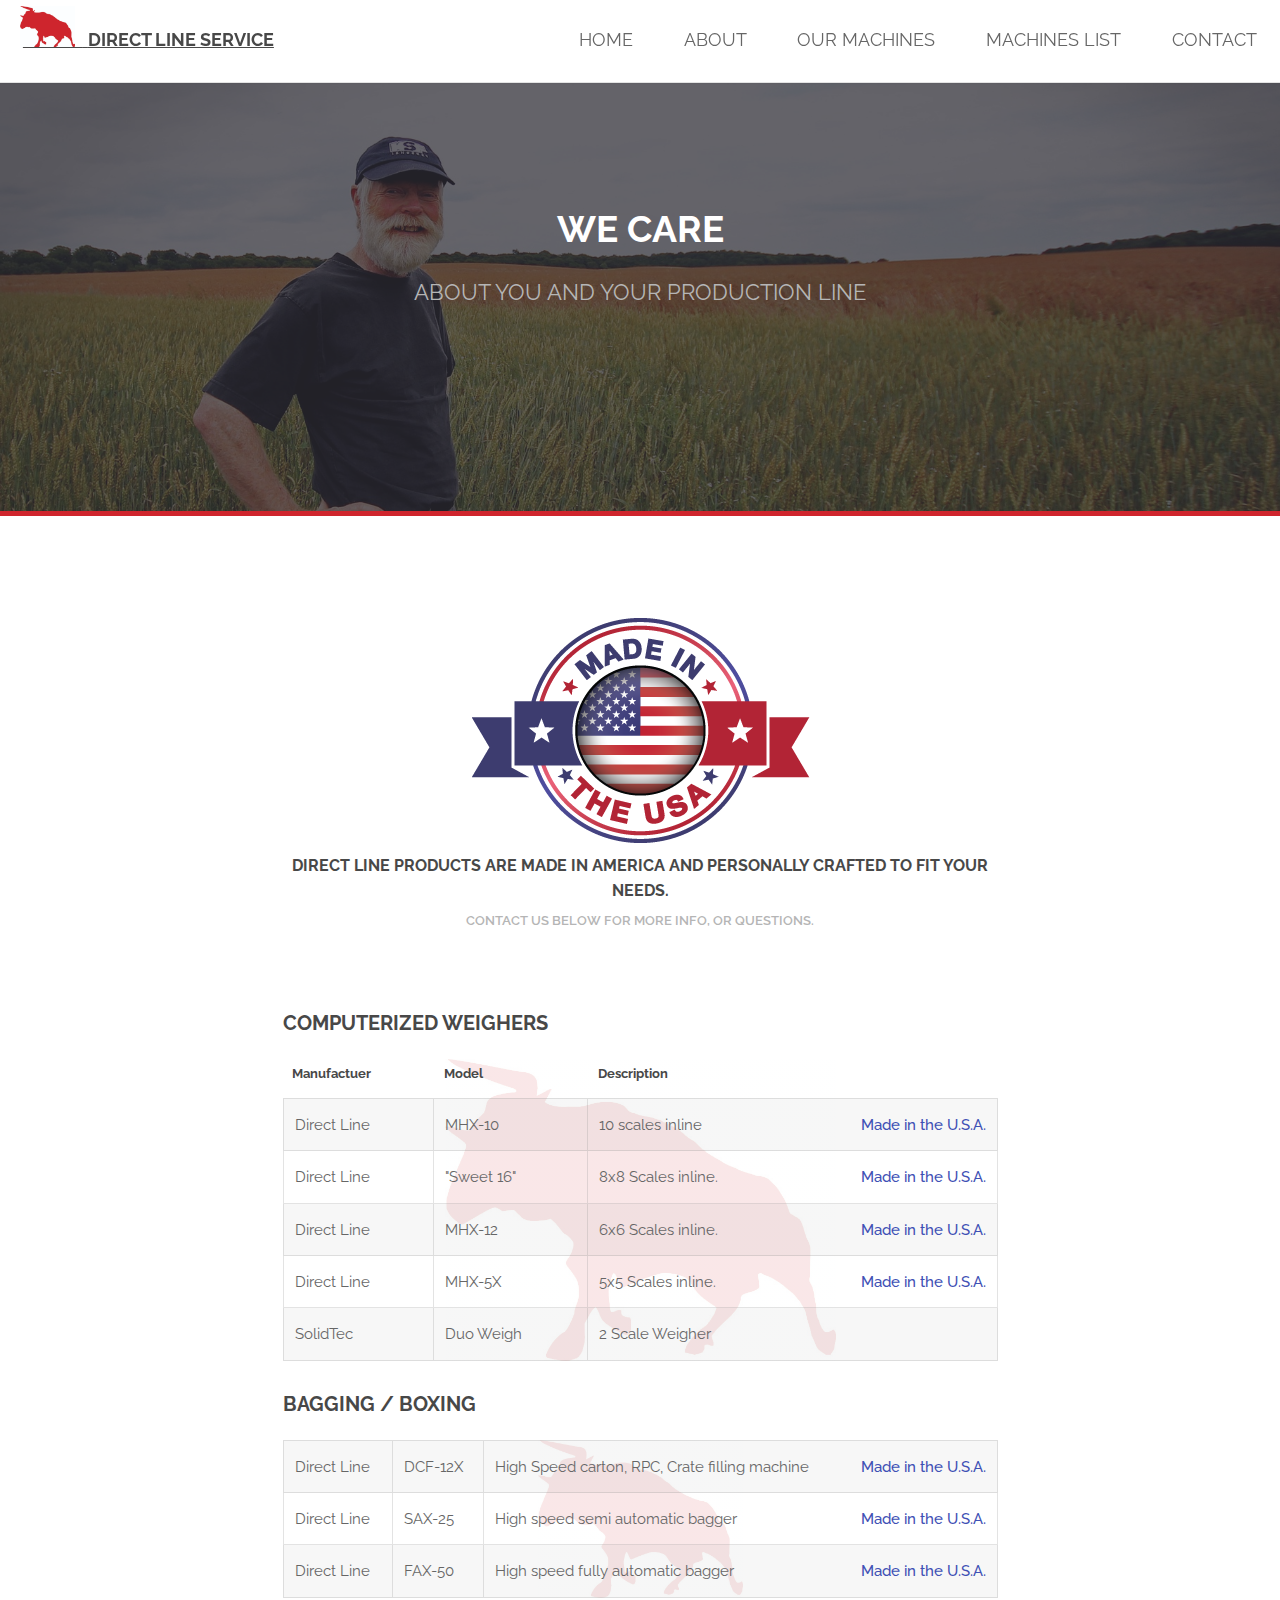
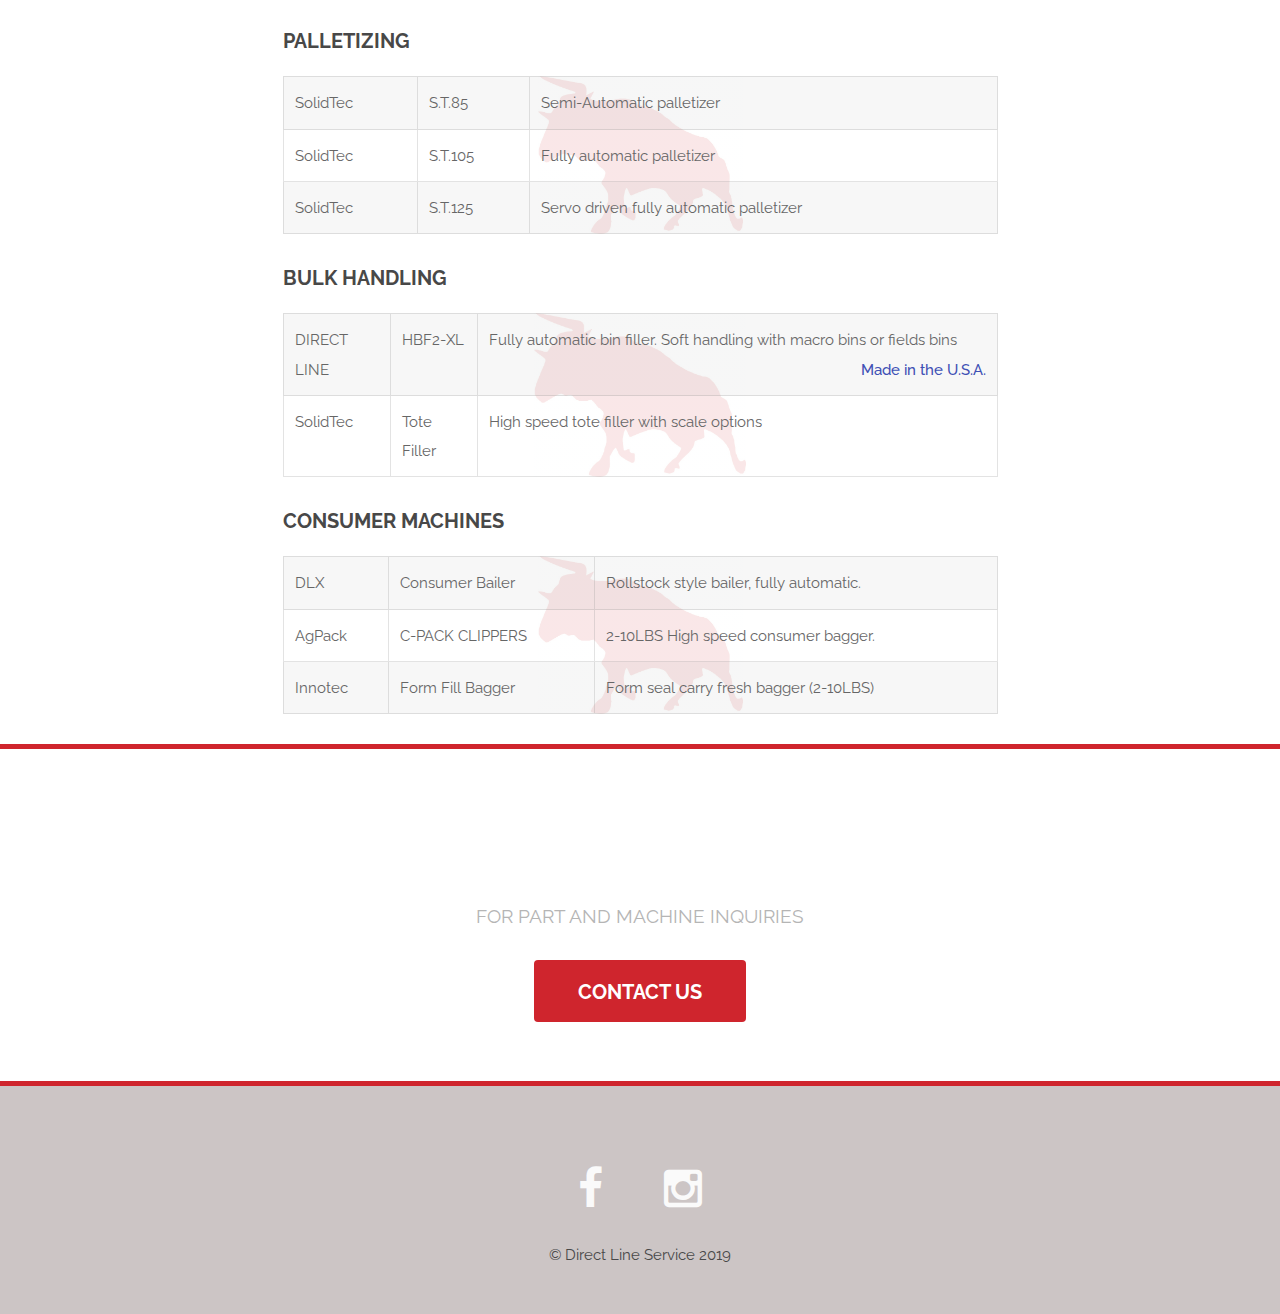
<file: items.html>
<!DOCTYPE html>
<html>
  <head>
    <title>Direct Line Services, packing shed machines for sale</title>
    <meta charset="utf-8" />
    <meta
      name="description"
      content="American Made packing shed machines for sale."
    />
    <meta name="viewport" content="width=device-width, initial-scale=1" />
    <meta
      name="keywords"
      content="produce weigher, consumer weigher, consumer bagger, bagging machine, robotic packing machinery, MHX-10"
    />
    <link rel="stylesheet" href="assets/css/main.css" />
    <link rel="shortcut icon" href="/images/favicon.ico" type="image/x-icon" />
  </head>
  <body class="landing">
    <!-- Header -->
    <header id="header">
      <img src="images/dls.jpg" id="bull" />
      <h1 id="dls">
        <strong><a href="index">Direct Line Service</a></strong>
      </h1>
      <nav id="nav">
        <ul>
          <li><a href="index" class="navli">Home</a></li>
          <li><a href="about" class="navli">About</a></li>
          <li><a href="projects" class="navli">Our Machines</a></li>
          <li><a href="items" class="navli">Machines List</a></li>
          <li><a href="contact" class="navli">Contact</a></li>
        </ul>
      </nav>
    </header>
    <a href="#menu" class="navPanelToggle"><span class="fa fa-bars"></span></a>
    <!-- Banner -->
    <section id="banner" class="items-head">
      <h2>We care</h2>
      <p>About you and your production line</p>
    </section>
    <!-- One -->
    <section id="one" class="border wrapper style1">
      <div class="container 75%">
        <div class="container 75%">
          <header>
            <img
              src="images/made_in.png"
              alt="Made in the U.S.A."
              id="madeIn"
            />
            <h4 class="align-center">
              Direct Line products are made in America and personally crafted to
              fit your needs.
            </h4>
            <p class="align-center heavy">
              Contact us below for more info, or questions.
            </p>
          </header>
        </div>
      </div>
    </section>
    <!-- Two -->
    <div class="container 75%">
      <div class="table-wrapper">
        <table id="table" class="alt">
          <h3>COMPUTERIZED WEIGHERS</h3>
          <thead>
            <tr>
              <th>Manufactuer</th>
              <th>Model</th>
              <th>Description</th>
            </tr>
          </thead>
          <tbody>
            <tr>
              <td>Direct Line</td>
              <td>MHX-10</td>
              <td>
                10 scales inline <span class="am">Made in the U.S.A.</span>
              </td>
            </tr>
            <tr>
              <td>Direct Line</td>
              <td>"Sweet 16"</td>
              <td>
                8x8 Scales inline. <span class="am">Made in the U.S.A.</span>
              </td>
            </tr>
            <tr>
              <td>Direct Line</td>
              <td>MHX-12</td>
              <td>
                6x6 Scales inline. <span class="am">Made in the U.S.A.</span>
              </td>
            </tr>
            <tr>
              <td>Direct Line</td>
              <td>MHX-5X</td>
              <td>
                5x5 Scales inline. <span class="am">Made in the U.S.A.</span>
              </td>
            </tr>
            <tr>
              <td>SolidTec</td>
              <td>Duo Weigh</td>
              <td>2 Scale Weigher</td>
            </tr>
          </tbody>
        </table>
        <h3>BAGGING / BOXING</h3>
        <table id="table" class="alt">
          <tbody>
            <tr>
              <td>Direct Line</td>
              <td>DCF-12X</td>
              <td>
                High Speed carton, RPC, Crate filling machine<span class="am"
                  >Made in the U.S.A.</span
                >
              </td>
            </tr>
            <tr>
              <td>Direct Line</td>
              <td>SAX-25</td>
              <td>
                High speed semi automatic bagger<span class="am"
                  >Made in the U.S.A.</span
                >
              </td>
            </tr>
            <tr>
              <td>Direct Line</td>
              <td>FAX-50</td>
              <td>
                High speed fully automatic bagger<span class="am"
                  >Made in the U.S.A.</span
                >
              </td>
            </tr>
          </tbody>
        </table>
        <h3>PALLETIZING</h3>
        <table id="table" class="alt">
          <tbody>
            <tr>
              <td>SolidTec</td>
              <td>S.T.85</td>
              <td>Semi-Automatic palletizer</td>
            </tr>
            <tr>
              <td>SolidTec</td>
              <td>S.T.105</td>
              <td>Fully automatic palletizer</td>
            </tr>
            <tr>
              <td>SolidTec</td>
              <td>S.T.125</td>
              <td>Servo driven fully automatic palletizer</td>
            </tr>
          </tbody>
          <div class="toteBinFilling"></div>
        </table>
        <h3>Bulk Handling</h3>
        <table id="table" class="alt">
          <tbody>
            <tr>
              <td>DIRECT LINE</td>
              <td>HBF2-XL</td>
              <td>
                Fully automatic bin filler. Soft handling with macro bins or
                fields bins<span class="am">Made in the U.S.A.</span>
              </td>
            </tr>
            <tr>
              <td>SolidTec</td>
              <td>Tote Filler</td>
              <td>High speed tote filler with scale options</td>
            </tr>
          </tbody>
        </table>
        <h3>Consumer Machines</h3>
        <table id="table" class="alt">
          <tbody>
            <tr>
              <td>DLX</td>
              <td>Consumer Bailer</td>
              <td>Rollstock style bailer, fully automatic.</td>
            </tr>
            <tr>
              <td>AgPack</td>
              <td>C-PACK CLIPPERS</td>
              <td>2-10LBS High speed consumer bagger.</td>
            </tr>
            <tr>
              <td>Innotec</td>
              <td>Form Fill Bagger</td>
              <td>Form seal carry fresh bagger (2-10LBS)</td>
            </tr>
          </tbody>
        </table>
      </div>
    </div>
    <!--Contact-->
    <section id="four" class="items-foot wrapper style3 special borderTB">
      <div class="container">
        <header class="major">
          <h2>CONTACT US</h2>
          <p>For part and machine inquiries</p>
        </header>
        <ul class="actions">
          <li><a href="contact" class="button special big">Contact Us</a></li>
        </ul>
      </div>
    </section>
    <!-- Footer -->
    <footer id="footer">
      <div class="container">
        <ul class="icons">
          <li>
            <a
              href="https://www.facebook.com/DirectLineService/"
              class="icon fa-facebook"
            ></a>
          </li>
          <li>
            <a
              href="https://www.instagram.com/DirectLineService/"
              class="icon fa-instagram"
            ></a>
          </li>
        </ul>
        <ul class="copyright">
          <li>&copy; Direct Line Service 2019</li>
        </ul>
      </div>
    </footer>
    <!-- Scripts -->
    <script src="assets/js/jquery.min.js"></script>
    <script src="assets/js/skel.min.js"></script>
    <script src="assets/js/util.js"></script>
    <script src="assets/js/main.js"></script>
  </body>
</html>
</file>
<file: assets/css/main.css>
@import url(font-awesome.min.css);
@import url(https://fonts.googleapis.com/css?family=Raleway:400,700);

::selection{
	background: #cf252d;
	color: #fafafa;
}

::-moz-selection {/* Gecko Browsers */
	background: #cf252d;
	color: #fafafa;
}

/* Reset */
html, body, div, span, applet, object, iframe, h1, h2, h3, h4, h5, h6, p, blockquote, pre, a, abbr, acronym, address, big, cite, code, del, dfn, em, img, ins, kbd, q, s, samp, small, strike, strong, sub, sup, tt, var, b, u, i, center, dl, dt, dd, ol, ul, li, fieldset, form, label, legend, table, caption, tbody, tfoot, thead, tr, th, td, article, aside, canvas, details, embed, figure, figcaption, footer, header, hgroup, menu, nav, output, ruby, section, summary, time, mark, audio, video {
		margin: 0;
		padding: 0;
		border: 0;
		font-size: 100%;
		font: inherit;
		vertical-align: baseline;
}

body::-webkit-scrollbar {
    width: 1em;
}

body::-webkit-scrollbar-track {
    -webkit-box-shadow: inset 0 0 6px rgba(0,0,0,0.3);
}

body::-webkit-scrollbar-thumb {
  background-color: #cf252d;
	border-radius: 3px;
}

article, aside, details, figcaption, figure, footer, header, hgroup, menu, nav, section {
		display: block;
}

body {
		line-height: 1;
}

ol, ul {
		list-style: none;
}

blockquote, q {
		quotes: none;
}

blockquote:before, blockquote:after, q:before, q:after {
		content: '';
		content: none;
}

table {
		border-collapse: collapse;
		border-spacing: 0;
}

body {
		-webkit-text-size-adjust: none;
}

/* Box Model */
*, *:before, *:after {
		-moz-box-sizing: border-box;
		-webkit-box-sizing: border-box;
		box-sizing: border-box;
}

/* Containers */
.container {
		margin-left: auto;
		margin-right: auto;
}

.container.\31 25\25 {
		width: 100%;
		max-width: 100em;
		min-width: 80em;
}

.container.\37 5\25 {
		width: 60em;
}

.container.\35 0\25 {
		width: 40em;
}

.container.\32 5\25 {
		width: 20em;
}

.container {
		width: 80em;
}

@media screen and (max-width: 1680px) {

		.container.\31 25\25 {
			width: 100%;
			max-width: 100em;
			min-width: 80em;
		}

		.container.\37 5\25 {
			width: 60em;
		}

		.container.\35 0\25 {
			width: 40em;
		}

		.container.\32 5\25 {
			width: 20em;
		}

		.container {
			width: 80em;
		}
}

@media screen and (max-width: 1280px) {

		.container.\31 25\25 {
			width: 100%;
			max-width: 81.25em;
			min-width: 65em;
		}

		.container.\37 5\25 {
			width: 48.75em;
		}

		.container.\35 0\25 {
			width: 32.5em;
		}

		.container.\32 5\25 {
			width: 16.25em;
		}

		.container {
			width: 65em;
		}
}

@media screen and (max-width: 980px) {

		.container.\31 25\25 {
			width: 100%;
			max-width: 112.5%;
			min-width: 90%;
		}

		.container.\37 5\25 {
			width: 67.5%;
		}

		.container.\35 0\25 {
			width: 45%;
		}

		.container.\32 5\25 {
			width: 22.5%;
		}

		.container {
			width: 90%;
		}
}

@media screen and (max-width: 736px) {

		.container.\31 25\25 {
			width: 100%;
			max-width: 112.5%;
			min-width: 90%;
		}

		.container.\37 5\25 {
			width: 67.5%;
		}

		.container.\35 0\25 {
			width: 45%;
		}

		.container.\32 5\25 {
			width: 22.5%;
		}

		.container {
			width: 90% !important;
		}
}

@media screen and (max-width: 480px) {

		.container.\31 25\25 {
			width: 100%;
			max-width: 112.5%;
			min-width: 90%;
		}

		.container.\37 5\25 {
			width: 67.5%;
		}

		.container.\35 0\25 {
			width: 45%;
		}

		.container.\32 5\25 {
			width: 22.5%;
		}

		.container {
			width: 90% !important;
		}
}

/* Grid */
.row {
		border-bottom: solid 1px transparent;
		-moz-box-sizing: border-box;
		-webkit-box-sizing: border-box;
		box-sizing: border-box;
}

.row > * {
		float: left;
		-moz-box-sizing: border-box;
		-webkit-box-sizing: border-box;
		box-sizing: border-box;
}

.row:after, .row:before {
		content: '';
		display: block;
		clear: both;
		height: 0;
}

.row.uniform > * > :first-child {
		margin-top: 0;
}

.row.uniform > * > :last-child {
		margin-bottom: 0;
}

.row.\30 \25 > * {
		padding: 0 0 0 0em;
}

.row.\30 \25 {
		margin: 0 0 -1px 0em;
}

.row.uniform.\30 \25 > * {
		padding: 0em 0 0 0em;
}

.row.uniform.\30 \25 {
		margin: 0em 0 -1px 0em;
}

.row > * {
		padding: 0 0 0 2em;
}

.row {
		margin: 0 0 -1px -2em;
}

.row.uniform > * {
		padding: 2em 0 0 2em;
}

.row.uniform {
		margin: -2em 0 -1px -2em;
}

.row.\32 00\25 > * {
		padding: 0 0 0 4em;
}

.row.\32 00\25 {
		margin: 0 0 -1px -4em;
}

.row.uniform.\32 00\25 > * {
		padding: 4em 0 0 4em;
}

	.row.uniform.\32 00\25 {
		margin: -4em 0 -1px -4em;
	}

	.row.\31 50\25 > * {
		padding: 0 0 0 3em;
	}

	.row.\31 50\25 {
		margin: 0 0 -1px -3em;
	}

	.row.uniform.\31 50\25 > * {
		padding: 3em 0 0 3em;
	}

	.row.uniform.\31 50\25 {
		margin: -3em 0 -1px -3em;
	}

	.row.\35 0\25 > * {
		padding: 0 0 0 1em;
	}

	.row.\35 0\25 {
		margin: 0 0 -1px -1em;
	}

	.row.uniform.\35 0\25 > * {
		padding: 1em 0 0 1em;
	}

	.row.uniform.\35 0\25 {
		margin: -1em 0 -1px -1em;
	}

	.row.\32 5\25 > * {
		padding: 0 0 0 0.5em;
	}

	.row.\32 5\25 {
		margin: 0 0 -1px -0.5em;
	}

	.row.uniform.\32 5\25 > * {
		padding: 0.5em 0 0 0.5em;
	}

	.row.uniform.\32 5\25 {
		margin: -0.5em 0 -1px -0.5em;
	}

	.\31 2u, .\31 2u\24 {
		width: 100%;
		clear: none;
		margin-left: 0;
	}

	.\31 1u, .\31 1u\24 {
		width: 91.6666666667%;
		clear: none;
		margin-left: 0;
	}

	.\31 0u, .\31 0u\24 {
		width: 83.3333333333%;
		clear: none;
		margin-left: 0;
	}

	.\39 u, .\39 u\24 {
		width: 75%;
		clear: none;
		margin-left: 0;
	}

	.\38 u, .\38 u\24 {
		width: 66.6666666667%;
		clear: none;
		margin-left: 0;
	}

	.\37 u, .\37 u\24 {
		width: 58.3333333333%;
		clear: none;
		margin-left: 0;
	}

	.\36 u, .\36 u\24 {
		width: 50%;
		clear: none;
		margin-left: 0;
	}

	.\35 u, .\35 u\24 {
		width: 41.6666666667%;
		clear: none;
		margin-left: 0;
	}

	.\34 u, .\34 u\24 {
		width: 33.3333333333%;
		clear: none;
		margin-left: 0;
	}

	.\33 u, .\33 u\24 {
		width: 25%;
		clear: none;
		margin-left: 0;
	}

	.\32 u, .\32 u\24 {
		width: 16.6666666667%;
		clear: none;
		margin-left: 0;
	}

	.\31 u, .\31 u\24 {
		width: 8.3333333333%;
		clear: none;
		margin-left: 0;
	}

	.\31 2u\24 + *,
	.\31 1u\24 + *,
	.\31 0u\24 + *,
	.\39 u\24 + *,
	.\38 u\24 + *,
	.\37 u\24 + *,
	.\36 u\24 + *,
	.\35 u\24 + *,
	.\34 u\24 + *,
	.\33 u\24 + *,
	.\32 u\24 + *,
	.\31 u\24 + * {
		clear: left;
	}

	.\-11u {
		margin-left: 91.66667%;
	}

	.\-10u {
		margin-left: 83.33333%;
	}

	.\-9u {
		margin-left: 75%;
	}

	.\-8u {
		margin-left: 66.66667%;
	}

	.\-7u {
		margin-left: 58.33333%;
	}

	.\-6u {
		margin-left: 50%;
	}

	.\-5u {
		margin-left: 41.66667%;
	}

	.\-4u {
		margin-left: 33.33333%;
	}

	.\-3u {
		margin-left: 25%;
	}

	.\-2u {
		margin-left: 16.66667%;
	}

	.\-1u {
		margin-left: 8.33333%;
	}

	@media screen and (max-width: 1680px) {

		.row > * {
			padding: 0 0 0 2em;
		}

		.row {
			margin: 0 0 -1px -2em;
		}

		.row.uniform > * {
			padding: 2em 0 0 2em;
		}

		.row.uniform {
			margin: -2em 0 -1px -2em;
		}

		.row.\32 00\25 > * {
			padding: 0 0 0 4em;
		}

		.row.\32 00\25 {
			margin: 0 0 -1px -4em;
		}

		.row.uniform.\32 00\25 > * {
			padding: 4em 0 0 4em;
		}

		.row.uniform.\32 00\25 {
			margin: -4em 0 -1px -4em;
		}

		.row.\31 50\25 > * {
			padding: 0 0 0 3em;
		}

		.row.\31 50\25 {
			margin: 0 0 -1px -3em;
		}

		.row.uniform.\31 50\25 > * {
			padding: 3em 0 0 3em;
		}

		.row.uniform.\31 50\25 {
			margin: -3em 0 -1px -3em;
		}

		.row.\35 0\25 > * {
			padding: 0 0 0 1em;
		}

		.row.\35 0\25 {
			margin: 0 0 -1px -1em;
		}

		.row.uniform.\35 0\25 > * {
			padding: 1em 0 0 1em;
		}

		.row.uniform.\35 0\25 {
			margin: -1em 0 -1px -1em;
		}

		.row.\32 5\25 > * {
			padding: 0 0 0 0.5em;
		}

		.row.\32 5\25 {
			margin: 0 0 -1px -0.5em;
		}

		.row.uniform.\32 5\25 > * {
			padding: 0.5em 0 0 0.5em;
		}

		.row.uniform.\32 5\25 {
			margin: -0.5em 0 -1px -0.5em;
		}

		.\31 2u\28xlarge\29, .\31 2u\24\28xlarge\29 {
			width: 100%;
			clear: none;
			margin-left: 0;
		}

		.\31 1u\28xlarge\29, .\31 1u\24\28xlarge\29 {
			width: 91.6666666667%;
			clear: none;
			margin-left: 0;
		}

		.\31 0u\28xlarge\29, .\31 0u\24\28xlarge\29 {
			width: 83.3333333333%;
			clear: none;
			margin-left: 0;
		}

		.\39 u\28xlarge\29, .\39 u\24\28xlarge\29 {
			width: 75%;
			clear: none;
			margin-left: 0;
		}

		.\38 u\28xlarge\29, .\38 u\24\28xlarge\29 {
			width: 66.6666666667%;
			clear: none;
			margin-left: 0;
		}

		.\37 u\28xlarge\29, .\37 u\24\28xlarge\29 {
			width: 58.3333333333%;
			clear: none;
			margin-left: 0;
		}

		.\36 u\28xlarge\29, .\36 u\24\28xlarge\29 {
			width: 50%;
			clear: none;
			margin-left: 0;
		}

		.\35 u\28xlarge\29, .\35 u\24\28xlarge\29 {
			width: 41.6666666667%;
			clear: none;
			margin-left: 0;
		}

		.\34 u\28xlarge\29, .\34 u\24\28xlarge\29 {
			width: 33.3333333333%;
			clear: none;
			margin-left: 0;
		}

		.\33 u\28xlarge\29, .\33 u\24\28xlarge\29 {
			width: 25%;
			clear: none;
			margin-left: 0;
		}

		.\32 u\28xlarge\29, .\32 u\24\28xlarge\29 {
			width: 16.6666666667%;
			clear: none;
			margin-left: 0;
		}

		.\31 u\28xlarge\29, .\31 u\24\28xlarge\29 {
			width: 8.3333333333%;
			clear: none;
			margin-left: 0;
		}

		.\31 2u\24\28xlarge\29 + *,
		.\31 1u\24\28xlarge\29 + *,
		.\31 0u\24\28xlarge\29 + *,
		.\39 u\24\28xlarge\29 + *,
		.\38 u\24\28xlarge\29 + *,
		.\37 u\24\28xlarge\29 + *,
		.\36 u\24\28xlarge\29 + *,
		.\35 u\24\28xlarge\29 + *,
		.\34 u\24\28xlarge\29 + *,
		.\33 u\24\28xlarge\29 + *,
		.\32 u\24\28xlarge\29 + *,
		.\31 u\24\28xlarge\29 + * {
			clear: left;
		}

		.\-11u\28xlarge\29 {
			margin-left: 91.66667%;
		}

		.\-10u\28xlarge\29 {
			margin-left: 83.33333%;
		}

		.\-9u\28xlarge\29 {
			margin-left: 75%;
		}

		.\-8u\28xlarge\29 {
			margin-left: 66.66667%;
		}

		.\-7u\28xlarge\29 {
			margin-left: 58.33333%;
		}

		.\-6u\28xlarge\29 {
			margin-left: 50%;
		}

		.\-5u\28xlarge\29 {
			margin-left: 41.66667%;
		}

		.\-4u\28xlarge\29 {
			margin-left: 33.33333%;
		}

		.\-3u\28xlarge\29 {
			margin-left: 25%;
		}

		.\-2u\28xlarge\29 {
			margin-left: 16.66667%;
		}

		.\-1u\28xlarge\29 {
			margin-left: 8.33333%;
		}

	}

	@media screen and (max-width: 1280px) {

		.row > * {
			padding: 0 0 0 1.5em;
		}

		.row {
			margin: 0 0 -1px -1.5em;
		}

		.row.uniform > * {
			padding: 1.5em 0 0 1.5em;
		}

		.row.uniform {
			margin: -1.5em 0 -1px -1.5em;
		}

		.row.\32 00\25 > * {
			padding: 0 0 0 3em;
		}

		.row.\32 00\25 {
			margin: 0 0 -1px -3em;
		}

		.row.uniform.\32 00\25 > * {
			padding: 3em 0 0 3em;
		}

		.row.uniform.\32 00\25 {
			margin: -3em 0 -1px -3em;
		}

		.row.\31 50\25 > * {
			padding: 0 0 0 2.25em;
		}

		.row.\31 50\25 {
			margin: 0 0 -1px -2.25em;
		}

		.row.uniform.\31 50\25 > * {
			padding: 2.25em 0 0 2.25em;
		}

		.row.uniform.\31 50\25 {
			margin: -2.25em 0 -1px -2.25em;
		}

		.row.\35 0\25 > * {
			padding: 0 0 0 0.75em;
		}

		.row.\35 0\25 {
			margin: 0 0 -1px -0.75em;
		}

		.row.uniform.\35 0\25 > * {
			padding: 0.75em 0 0 0.75em;
		}

		.row.uniform.\35 0\25 {
			margin: -0.75em 0 -1px -0.75em;
		}

		.row.\32 5\25 > * {
			padding: 0 0 0 0.375em;
		}

		.row.\32 5\25 {
			margin: 0 0 -1px -0.375em;
		}

		.row.uniform.\32 5\25 > * {
			padding: 0.375em 0 0 0.375em;
		}

		.row.uniform.\32 5\25 {
			margin: -0.375em 0 -1px -0.375em;
		}

		.\31 2u\28large\29, .\31 2u\24\28large\29 {
			width: 100%;
			clear: none;
			margin-left: 0;
		}

		.\31 1u\28large\29, .\31 1u\24\28large\29 {
			width: 91.6666666667%;
			clear: none;
			margin-left: 0;
		}

		.\31 0u\28large\29, .\31 0u\24\28large\29 {
			width: 83.3333333333%;
			clear: none;
			margin-left: 0;
		}

		.\39 u\28large\29, .\39 u\24\28large\29 {
			width: 75%;
			clear: none;
			margin-left: 0;
		}

		.\38 u\28large\29, .\38 u\24\28large\29 {
			width: 66.6666666667%;
			clear: none;
			margin-left: 0;
		}

		.\37 u\28large\29, .\37 u\24\28large\29 {
			width: 58.3333333333%;
			clear: none;
			margin-left: 0;
		}

		.\36 u\28large\29, .\36 u\24\28large\29 {
			width: 50%;
			clear: none;
			margin-left: 0;
		}

		.\35 u\28large\29, .\35 u\24\28large\29 {
			width: 41.6666666667%;
			clear: none;
			margin-left: 0;
		}

		.\34 u\28large\29, .\34 u\24\28large\29 {
			width: 33.3333333333%;
			clear: none;
			margin-left: 0;
		}

		.\33 u\28large\29, .\33 u\24\28large\29 {
			width: 25%;
			clear: none;
			margin-left: 0;
		}

		.\32 u\28large\29, .\32 u\24\28large\29 {
			width: 16.6666666667%;
			clear: none;
			margin-left: 0;
		}

		.\31 u\28large\29, .\31 u\24\28large\29 {
			width: 8.3333333333%;
			clear: none;
			margin-left: 0;
		}

		.\31 2u\24\28large\29 + *,
		.\31 1u\24\28large\29 + *,
		.\31 0u\24\28large\29 + *,
		.\39 u\24\28large\29 + *,
		.\38 u\24\28large\29 + *,
		.\37 u\24\28large\29 + *,
		.\36 u\24\28large\29 + *,
		.\35 u\24\28large\29 + *,
		.\34 u\24\28large\29 + *,
		.\33 u\24\28large\29 + *,
		.\32 u\24\28large\29 + *,
		.\31 u\24\28large\29 + * {
			clear: left;
		}

		.\-11u\28large\29 {
			margin-left: 91.66667%;
		}

		.\-10u\28large\29 {
			margin-left: 83.33333%;
		}

		.\-9u\28large\29 {
			margin-left: 75%;
		}

		.\-8u\28large\29 {
			margin-left: 66.66667%;
		}

		.\-7u\28large\29 {
			margin-left: 58.33333%;
		}

		.\-6u\28large\29 {
			margin-left: 50%;
		}

		.\-5u\28large\29 {
			margin-left: 41.66667%;
		}

		.\-4u\28large\29 {
			margin-left: 33.33333%;
		}

		.\-3u\28large\29 {
			margin-left: 25%;
		}

		.\-2u\28large\29 {
			margin-left: 16.66667%;
		}

		.\-1u\28large\29 {
			margin-left: 8.33333%;
		}

	}

	@media screen and (max-width: 980px) {

		.row > * {
			padding: 0 0 0 1.5em;
		}

		.row {
			margin: 0 0 -1px -1.5em;
		}

		.row.uniform > * {
			padding: 1.5em 0 0 1.5em;
		}

		.row.uniform {
			margin: -1.5em 0 -1px -1.5em;
		}

		.row.\32 00\25 > * {
			padding: 0 0 0 3em;
		}

		.row.\32 00\25 {
			margin: 0 0 -1px -3em;
		}

		.row.uniform.\32 00\25 > * {
			padding: 3em 0 0 3em;
		}

		.row.uniform.\32 00\25 {
			margin: -3em 0 -1px -3em;
		}

		.row.\31 50\25 > * {
			padding: 0 0 0 2.25em;
		}

		.row.\31 50\25 {
			margin: 0 0 -1px -2.25em;
		}

		.row.uniform.\31 50\25 > * {
			padding: 2.25em 0 0 2.25em;
		}

		.row.uniform.\31 50\25 {
			margin: -2.25em 0 -1px -2.25em;
		}

		.row.\35 0\25 > * {
			padding: 0 0 0 0.75em;
		}

		.row.\35 0\25 {
			margin: 0 0 -1px -0.75em;
		}

		.row.uniform.\35 0\25 > * {
			padding: 0.75em 0 0 0.75em;
		}

		.row.uniform.\35 0\25 {
			margin: -0.75em 0 -1px -0.75em;
		}

		.row.\32 5\25 > * {
			padding: 0 0 0 0.375em;
		}

		.row.\32 5\25 {
			margin: 0 0 -1px -0.375em;
		}

		.row.uniform.\32 5\25 > * {
			padding: 0.375em 0 0 0.375em;
		}

		.row.uniform.\32 5\25 {
			margin: -0.375em 0 -1px -0.375em;
		}

		.\31 2u\28medium\29, .\31 2u\24\28medium\29 {
			width: 100%;
			clear: none;
			margin-left: 0;
		}

		.\31 1u\28medium\29, .\31 1u\24\28medium\29 {
			width: 91.6666666667%;
			clear: none;
			margin-left: 0;
		}

		.\31 0u\28medium\29, .\31 0u\24\28medium\29 {
			width: 83.3333333333%;
			clear: none;
			margin-left: 0;
		}

		.\39 u\28medium\29, .\39 u\24\28medium\29 {
			width: 75%;
			clear: none;
			margin-left: 0;
		}

		.\38 u\28medium\29, .\38 u\24\28medium\29 {
			width: 66.6666666667%;
			clear: none;
			margin-left: 0;
		}

		.\37 u\28medium\29, .\37 u\24\28medium\29 {
			width: 58.3333333333%;
			clear: none;
			margin-left: 0;
		}

		.\36 u\28medium\29, .\36 u\24\28medium\29 {
			width: 50%;
			clear: none;
			margin-left: 0;
		}

		.\35 u\28medium\29, .\35 u\24\28medium\29 {
			width: 41.6666666667%;
			clear: none;
			margin-left: 0;
		}

		.\34 u\28medium\29, .\34 u\24\28medium\29 {
			width: 33.3333333333%;
			clear: none;
			margin-left: 0;
		}

		.\33 u\28medium\29, .\33 u\24\28medium\29 {
			width: 25%;
			clear: none;
			margin-left: 0;
		}

		.\32 u\28medium\29, .\32 u\24\28medium\29 {
			width: 16.6666666667%;
			clear: none;
			margin-left: 0;
		}

		.\31 u\28medium\29, .\31 u\24\28medium\29 {
			width: 8.3333333333%;
			clear: none;
			margin-left: 0;
		}

		.\31 2u\24\28medium\29 + *,
		.\31 1u\24\28medium\29 + *,
		.\31 0u\24\28medium\29 + *,
		.\39 u\24\28medium\29 + *,
		.\38 u\24\28medium\29 + *,
		.\37 u\24\28medium\29 + *,
		.\36 u\24\28medium\29 + *,
		.\35 u\24\28medium\29 + *,
		.\34 u\24\28medium\29 + *,
		.\33 u\24\28medium\29 + *,
		.\32 u\24\28medium\29 + *,
		.\31 u\24\28medium\29 + * {
			clear: left;
		}

		.\-11u\28medium\29 {
			margin-left: 91.66667%;
		}

		.\-10u\28medium\29 {
			margin-left: 83.33333%;
		}

		.\-9u\28medium\29 {
			margin-left: 75%;
		}

		.\-8u\28medium\29 {
			margin-left: 66.66667%;
		}

		.\-7u\28medium\29 {
			margin-left: 58.33333%;
		}

		.\-6u\28medium\29 {
			margin-left: 50%;
		}

		.\-5u\28medium\29 {
			margin-left: 41.66667%;
		}

		.\-4u\28medium\29 {
			margin-left: 33.33333%;
		}

		.\-3u\28medium\29 {
			margin-left: 25%;
		}

		.\-2u\28medium\29 {
			margin-left: 16.66667%;
		}

		.\-1u\28medium\29 {
			margin-left: 8.33333%;
		}

	}

	@media screen and (max-width: 736px) {

		.row > * {
			padding: 0 0 0 1.25em;
		}

		.row {
			margin: 0 0 -1px -1.25em;
		}

		.row.uniform > * {
			padding: 1.25em 0 0 1.25em;
		}

		.row.uniform {
			margin: -1.25em 0 -1px -1.25em;
		}

		.row.\32 00\25 > * {
			padding: 0 0 0 2.5em;
		}

		.row.\32 00\25 {
			margin: 0 0 -1px -2.5em;
		}

		.row.uniform.\32 00\25 > * {
			padding: 2.5em 0 0 2.5em;
		}

		.row.uniform.\32 00\25 {
			margin: -2.5em 0 -1px -2.5em;
		}

		.row.\31 50\25 > * {
			padding: 0 0 0 1.875em;
		}

		.row.\31 50\25 {
			margin: 0 0 -1px -1.875em;
		}

		.row.uniform.\31 50\25 > * {
			padding: 1.875em 0 0 1.875em;
		}

		.row.uniform.\31 50\25 {
			margin: -1.875em 0 -1px -1.875em;
		}

		.row.\35 0\25 > * {
			padding: 0 0 0 0.625em;
		}

		.row.\35 0\25 {
			margin: 0 0 -1px -0.625em;
		}

		.row.uniform.\35 0\25 > * {
			padding: 0.625em 0 0 0.625em;
		}

		.row.uniform.\35 0\25 {
			margin: -0.625em 0 -1px -0.625em;
		}

		.row.\32 5\25 > * {
			padding: 0 0 0 0.3125em;
		}

		.row.\32 5\25 {
			margin: 0 0 -1px -0.3125em;
		}

		.row.uniform.\32 5\25 > * {
			padding: 0.3125em 0 0 0.3125em;
		}

		.row.uniform.\32 5\25 {
			margin: -0.3125em 0 -1px -0.3125em;
		}

		.\31 2u\28small\29, .\31 2u\24\28small\29 {
			width: 100%;
			clear: none;
			margin-left: 0;
		}

		.\31 1u\28small\29, .\31 1u\24\28small\29 {
			width: 91.6666666667%;
			clear: none;
			margin-left: 0;
		}

		.\31 0u\28small\29, .\31 0u\24\28small\29 {
			width: 83.3333333333%;
			clear: none;
			margin-left: 0;
		}

		.\39 u\28small\29, .\39 u\24\28small\29 {
			width: 75%;
			clear: none;
			margin-left: 0;
		}

		.\38 u\28small\29, .\38 u\24\28small\29 {
			width: 66.6666666667%;
			clear: none;
			margin-left: 0;
		}

		.\37 u\28small\29, .\37 u\24\28small\29 {
			width: 58.3333333333%;
			clear: none;
			margin-left: 0;
		}

		.\36 u\28small\29, .\36 u\24\28small\29 {
			width: 50%;
			clear: none;
			margin-left: 0;
		}

		.\35 u\28small\29, .\35 u\24\28small\29 {
			width: 41.6666666667%;
			clear: none;
			margin-left: 0;
		}

		.\34 u\28small\29, .\34 u\24\28small\29 {
			width: 33.3333333333%;
			clear: none;
			margin-left: 0;
		}

		.\33 u\28small\29, .\33 u\24\28small\29 {
			width: 25%;
			clear: none;
			margin-left: 0;
		}

		.\32 u\28small\29, .\32 u\24\28small\29 {
			width: 16.6666666667%;
			clear: none;
			margin-left: 0;
		}

		.\31 u\28small\29, .\31 u\24\28small\29 {
			width: 8.3333333333%;
			clear: none;
			margin-left: 0;
		}

		.\31 2u\24\28small\29 + *,
		.\31 1u\24\28small\29 + *,
		.\31 0u\24\28small\29 + *,
		.\39 u\24\28small\29 + *,
		.\38 u\24\28small\29 + *,
		.\37 u\24\28small\29 + *,
		.\36 u\24\28small\29 + *,
		.\35 u\24\28small\29 + *,
		.\34 u\24\28small\29 + *,
		.\33 u\24\28small\29 + *,
		.\32 u\24\28small\29 + *,
		.\31 u\24\28small\29 + * {
			clear: left;
		}

		.\-11u\28small\29 {
			margin-left: 91.66667%;
		}

		.\-10u\28small\29 {
			margin-left: 83.33333%;
		}

		.\-9u\28small\29 {
			margin-left: 75%;
		}

		.\-8u\28small\29 {
			margin-left: 66.66667%;
		}

		.\-7u\28small\29 {
			margin-left: 58.33333%;
		}

		.\-6u\28small\29 {
			margin-left: 50%;
		}

		.\-5u\28small\29 {
			margin-left: 41.66667%;
		}

		.\-4u\28small\29 {
			margin-left: 33.33333%;
		}

		.\-3u\28small\29 {
			margin-left: 25%;
		}

		.\-2u\28small\29 {
			margin-left: 16.66667%;
		}

		.\-1u\28small\29 {
			margin-left: 8.33333%;
		}

	}

	@media screen and (max-width: 480px) {

		.row > * {
			padding: 0 0 0 1.25em;
		}

		.row {
			margin: 0 0 -1px -1.25em;
		}

		.row.uniform > * {
			padding: 1.25em 0 0 1.25em;
		}

		.row.uniform {
			margin: -1.25em 0 -1px -1.25em;
		}

		.row.\32 00\25 > * {
			padding: 0 0 0 2.5em;
		}

		.row.\32 00\25 {
			margin: 0 0 -1px -2.5em;
		}

		.row.uniform.\32 00\25 > * {
			padding: 2.5em 0 0 2.5em;
		}

		.row.uniform.\32 00\25 {
			margin: -2.5em 0 -1px -2.5em;
		}

		.row.\31 50\25 > * {
			padding: 0 0 0 1.875em;
		}

		.row.\31 50\25 {
			margin: 0 0 -1px -1.875em;
		}

		.row.uniform.\31 50\25 > * {
			padding: 1.875em 0 0 1.875em;
		}

		.row.uniform.\31 50\25 {
			margin: -1.875em 0 -1px -1.875em;
		}

		.row.\35 0\25 > * {
			padding: 0 0 0 0.625em;
		}

		.row.\35 0\25 {
			margin: 0 0 -1px -0.625em;
		}

		.row.uniform.\35 0\25 > * {
			padding: 0.625em 0 0 0.625em;
		}

		.row.uniform.\35 0\25 {
			margin: -0.625em 0 -1px -0.625em;
		}

		.row.\32 5\25 > * {
			padding: 0 0 0 0.3125em;
		}

		.row.\32 5\25 {
			margin: 0 0 -1px -0.3125em;
		}

		.row.uniform.\32 5\25 > * {
			padding: 0.3125em 0 0 0.3125em;
		}

		.row.uniform.\32 5\25 {
			margin: -0.3125em 0 -1px -0.3125em;
		}

		.\31 2u\28xsmall\29, .\31 2u\24\28xsmall\29 {
			width: 100%;
			clear: none;
			margin-left: 0;
		}

		.\31 1u\28xsmall\29, .\31 1u\24\28xsmall\29 {
			width: 91.6666666667%;
			clear: none;
			margin-left: 0;
		}

		.\31 0u\28xsmall\29, .\31 0u\24\28xsmall\29 {
			width: 83.3333333333%;
			clear: none;
			margin-left: 0;
		}

		.\39 u\28xsmall\29, .\39 u\24\28xsmall\29 {
			width: 75%;
			clear: none;
			margin-left: 0;
		}

		.\38 u\28xsmall\29, .\38 u\24\28xsmall\29 {
			width: 66.6666666667%;
			clear: none;
			margin-left: 0;
		}

		.\37 u\28xsmall\29, .\37 u\24\28xsmall\29 {
			width: 58.3333333333%;
			clear: none;
			margin-left: 0;
		}

		.\36 u\28xsmall\29, .\36 u\24\28xsmall\29 {
			width: 50%;
			clear: none;
			margin-left: 0;
		}

		.\35 u\28xsmall\29, .\35 u\24\28xsmall\29 {
			width: 41.6666666667%;
			clear: none;
			margin-left: 0;
		}

		.\34 u\28xsmall\29, .\34 u\24\28xsmall\29 {
			width: 33.3333333333%;
			clear: none;
			margin-left: 0;
		}

		.\33 u\28xsmall\29, .\33 u\24\28xsmall\29 {
			width: 25%;
			clear: none;
			margin-left: 0;
		}

		.\32 u\28xsmall\29, .\32 u\24\28xsmall\29 {
			width: 16.6666666667%;
			clear: none;
			margin-left: 0;
		}

		.\31 u\28xsmall\29, .\31 u\24\28xsmall\29 {
			width: 8.3333333333%;
			clear: none;
			margin-left: 0;
		}

		.\31 2u\24\28xsmall\29 + *,
		.\31 1u\24\28xsmall\29 + *,
		.\31 0u\24\28xsmall\29 + *,
		.\39 u\24\28xsmall\29 + *,
		.\38 u\24\28xsmall\29 + *,
		.\37 u\24\28xsmall\29 + *,
		.\36 u\24\28xsmall\29 + *,
		.\35 u\24\28xsmall\29 + *,
		.\34 u\24\28xsmall\29 + *,
		.\33 u\24\28xsmall\29 + *,
		.\32 u\24\28xsmall\29 + *,
		.\31 u\24\28xsmall\29 + * {
			clear: left;
		}

		.\-11u\28xsmall\29 {
			margin-left: 91.66667%;
		}

		.\-10u\28xsmall\29 {
			margin-left: 83.33333%;
		}

		.\-9u\28xsmall\29 {
			margin-left: 75%;
		}

		.\-8u\28xsmall\29 {
			margin-left: 66.66667%;
		}

		.\-7u\28xsmall\29 {
			margin-left: 58.33333%;
		}

		.\-6u\28xsmall\29 {
			margin-left: 50%;
		}

		.\-5u\28xsmall\29 {
			margin-left: 41.66667%;
		}

		.\-4u\28xsmall\29 {
			margin-left: 33.33333%;
		}

		.\-3u\28xsmall\29 {
			margin-left: 25%;
		}

		.\-2u\28xsmall\29 {
			margin-left: 16.66667%;
		}

		.\-1u\28xsmall\29 {
			margin-left: 8.33333%;
		}

	}

/* Basic */

	@-ms-viewport {
		width: device-width;
	}

	body {
		-ms-overflow-style: scrollbar;
	}

	@media screen and (max-width: 480px) {

		html, body {
			min-width: 320px;
		}

	}

	body {
		background: #fff;
		padding-top: 6em;
	}

		body.landing {
			padding-top: 0 !important;
		}

		@media screen and (max-width: 980px) {

			body {
				padding-top: 2em;
			}

		}

		body.is-loading *, body.is-loading *:before, body.is-loading *:after {
			-moz-animation: none !important;
			-webkit-animation: none !important;
			-ms-animation: none !important;
			animation: none !important;
			-moz-transition: none !important;
			-webkit-transition: none !important;
			-ms-transition: none !important;
			transition: none !important;
		}

/* Type */

	body {
		background-color: #fff;
		color: #666;
	}

	body, input, select, textarea {
		font-family: "Raleway", Arial, Helvetica, sans-serif;
		font-size: 13pt;
		font-weight: 400;
		line-height: 2em;
	}

		@media screen and (max-width: 1680px) {

			body, input, select, textarea {
				font-size: 11pt;
			}

		}

		@media screen and (max-width: 1280px) {

			body, input, select, textarea {
				font-size: 11pt;
			}

		}

		@media screen and (max-width: 980px) {

			body, input, select, textarea {
				font-size: 12pt;
				margin-top: 3.25rem;
			}

		}

		@media screen and (max-width: 736px) {

			body, input, select, textarea {
				font-size: 12pt;
				margin-top: 3.25rem;
			}

		}

		@media screen and (max-width: 480px) {

			body, input, select, textarea {
				font-size: 12pt;
				margin-top: 3.25rem;
			}

		}

	a {
		text-decoration: underline;
		color: #cf262e;
	}

		a:hover {
			text-decoration: none;
		}

	strong, b {
		color: #484848;
		font-weight: 700;
	}

	em, i {
		font-style: italic;
	}

	p {
		margin: 0 0 2em 0;
	}

	h1, h2, h3, h4, h5, h6 {
		color: #484848;
		font-weight: 700;
		line-height: 1em;
		margin: 0 0 1em 0;
		text-transform: uppercase;
	}

		h1 a, h2 a, h3 a, h4 a, h5 a, h6 a {
			color: inherit;
			text-decoration: none;
		}

	h2 {
		font-size: 1.75em;
		line-height: 1.5em;
	}

	h3 {
		font-size: 1.35em;
		line-height: 1.5em;
	}

	h4 {
		font-size: 1.1em;
		line-height: 1.5em;
	}

	h5 {
		font-size: 0.9em;
		line-height: 1.5em;
	}

	h6 {
		font-size: 0.7em;
		line-height: 1.5em;
	}

	sub {
		font-size: 0.8em;
		position: relative;
		top: 0.5em;
	}

	sup {
		font-size: 0.8em;
		position: relative;
		top: -0.5em;
	}

	blockquote {
		border-left: solid 4px;
		font-style: italic;
		margin: 0 0 2em 0;
		padding: 0.5em 0 0.5em 2em;
	}

	code {
		background: rgba(144, 144, 144, 0.075);
		border-radius: 4px;
		border: solid 1px;
		font-family: "Courier New", monospace;
		font-size: 0.9em;
		margin: 0 0.25em;
		padding: 0.25em 0.65em;
	}

	pre {
		-webkit-overflow-scrolling: touch;
		font-family: "Courier New", monospace;
		font-size: 0.9em;
		margin: 0 0 2em 0;
	}

		pre code {
			display: block;
			line-height: 1.75;
			padding: 1em 1.5em;
			overflow-x: auto;
		}

	hr {
		border: 0;
		border-bottom: solid 1px rgba(144, 144, 144, 0.25);
		margin: 2em 0;
	}

		hr.major {
			margin: 3em 0;
		}

	.align-left {
		text-align: left;
	}

	.align-center {
		text-align: center;
	}

	.align-right {
		text-align: right;
	}

	.heavy {
		font-weight: 600;
	}

	.am {
		float: right;
		color: #3f51b5;
		font-weight: 510;
	}

/* Box */

	.box {
		border-radius: 4px;
		border: solid 1px rgba(144, 144, 144, 0.25);
		margin-bottom: 2em;
		padding: 1.5em;
	}

		.box > :last-child,
		.box > :last-child > :last-child,
		.box > :last-child > :last-child > :last-child {
			margin-bottom: 0;
		}

		.box.alt {
			border: 0;
			border-radius: 0;
			padding: 0;
		}

/* Button */

	input[type="submit"],
	input[type="reset"],
	input[type="button"],
	button,
	.button {
		-moz-appearance: none;
		-webkit-appearance: none;
		-ms-appearance: none;
		appearance: none;
		-moz-transition: background-color 0.2s ease-in-out, color 0.2s ease-in-out;
		-webkit-transition: background-color 0.2s ease-in-out, color 0.2s ease-in-out;
		-ms-transition: background-color 0.2s ease-in-out, color 0.2s ease-in-out;
		transition: background-color 0.2s ease-in-out, color 0.2s ease-in-out;
		background-color: #323037;
		border-radius: 4px;
		color: #ffffff !important;
		border: 0;
		cursor: pointer;
		display: inline-block;
		font-weight: 700;
		height: 3.15em;
		line-height: 3.25em;
		padding: 0 2.2em;
		text-align: center;
		text-decoration: none;
		text-transform: uppercase;
		white-space: nowrap;
	}

		input[type="submit"]:hover,
		input[type="reset"]:hover,
		input[type="button"]:hover,
		button:hover,
		.button:hover {
			background-color: #3e3c45;
		}

		input[type="submit"]:active,
		input[type="reset"]:active,
		input[type="button"]:active,
		button:active,
		.button:active {
			background-color: #262429;
		}

		input[type="submit"].icon,
		input[type="reset"].icon,
		input[type="button"].icon,
		button.icon,
		.button.icon {
			padding-left: 1.35em;
		}

			input[type="submit"].icon:before,
			input[type="reset"].icon:before,
			input[type="button"].icon:before,
			button.icon:before,
			.button.icon:before {
				margin-right: 0.5em;
			}

		input[type="submit"].fit,
		input[type="reset"].fit,
		input[type="button"].fit,
		button.fit,
		.button.fit {
			display: block;
			margin: 0 0 1em 0;
			width: 100%;
		}

		input[type="submit"].small,
		input[type="reset"].small,
		input[type="button"].small,
		button.small,
		.button.small {
			font-size: 0.8em;
		}

		input[type="submit"].big,
		input[type="reset"].big,
		input[type="button"].big,
		button.big,
		.button.big {
			font-size: 1.35em;
		}

		input[type="submit"].disabled, input[type="submit"]:disabled,
		input[type="reset"].disabled,
		input[type="reset"]:disabled,
		input[type="button"].disabled,
		input[type="button"]:disabled,
		button.disabled,
		button:disabled,
		.button.disabled,
		.button:disabled {
			-moz-pointer-events: none;
			-webkit-pointer-events: none;
			-ms-pointer-events: none;
			pointer-events: none;
			background-color: #666 !important;
			box-shadow: inset 0 -0.15em 0 0 rgba(0, 0, 0, 0.15);
			color: #fff !important;
			cursor: default;
			opacity: 0.25;
		}

		input[type="submit"].alt,
		input[type="reset"].alt,
		input[type="button"].alt,
		button.alt,
		.button.alt {
			background-color: transparent;
			box-shadow: inset 0 0 0 2px rgba(144, 144, 144, 0.25);
			color: #484848 !important;
		}

			input[type="submit"].alt:hover,
			input[type="reset"].alt:hover,
			input[type="button"].alt:hover,
			button.alt:hover,
			.button.alt:hover {
				background-color: rgba(144, 144, 144, 0.075);
			}

			input[type="submit"].alt:active,
			input[type="reset"].alt:active,
			input[type="button"].alt:active,
			button.alt:active,
			.button.alt:active {
				background-color: rgba(144, 144, 144, 0.2);
			}

			input[type="submit"].alt.icon:before,
			input[type="reset"].alt.icon:before,
			input[type="button"].alt.icon:before,
			button.alt.icon:before,
			.button.alt.icon:before {
				color: #b5b5b5;
			}

		input[type="submit"].special,
		input[type="reset"].special,
		input[type="button"].special,
		button.special,
		.button.special {
			background-color: #cf252d;
			color: #ffffff !important;
		}

			input[type="submit"].special:hover,
			input[type="reset"].special:hover,
			input[type="button"].special:hover,
			button.special:hover,
			.button.special:hover {
				background-color: #f44066;
			}

			input[type="submit"].special:active,
			input[type="reset"].special:active,
			input[type="button"].special:active,
			button.special:active,
			.button.special:active {
				background-color: #f21040;
			}

		@media screen and (max-width: 480px) {

			input[type="submit"],
			input[type="reset"],
			input[type="button"],
			button,
			.button {
				padding: 0;
			}

		}

/* Feature */

	.feature-grid {
		position: relative;
	}

		.feature-grid:after {
			clear: both;
			content: '';
			display: block;
		}

		.feature-grid .feature {
			display: inline-block;
			float: left;
			margin-bottom: 3em;
			width: 50%;
		}

			.feature-grid .feature .content {
				width: 60%;
			}

			.feature-grid .feature .image {
				width: 30%;
			}

				.feature-grid .feature .image img {
					display: inline;
					max-width: 100%;
					width: 172px;
					height: 174px;
				}

			.feature-grid .feature:nth-child(odd) .content, .feature-grid .feature:nth-child(odd) .image {
				float: right;
				margin-right: 5%;
				text-align: right;
			}

			.feature-grid .feature:nth-child(even) .content, .feature-grid .feature:nth-child(even) .image {
				float: left;
				margin-left: 5%;
				text-align: left;
			}

		@media screen and (max-width: 1280px) {

			.feature-grid .feature {
				margin-bottom: 2em;
			}

		}

		@media screen and (max-width: 980px) {

			.feature-grid .feature {
				display: block;
				width: 100%;
			}

				.feature-grid .feature .content {
					width: 65%;
				}

				.feature-grid .feature .image {
					margin-left: 0 !important;
					margin-right: 0 !important;
				}

		}

		@media screen and (max-width: 736px) {

			.feature-grid .feature {
				margin-bottom: 1em;
			}

		}

		@media screen and (max-width: 480px) {

			.feature-grid .feature .content,
			.feature-grid .feature .image {
				display: block;
				margin-left: 0 !important;
				margin-right: 0 !important;
				text-align: center !important;
				width: 100%;
			}

			.feature-grid .feature .image {
				margin-bottom: 1em;
			}

		}

/* Form */

	form {
		margin: 0 0 2em 0;
	}

	label {
		color: #484848;
		display: block;
		font-size: 0.9em;
		font-weight: 700;
		margin: 0 0 1em 0;
	}

	input[type="text"],
	input[type="password"],
	input[type="email"],
	select,
	textarea {
		-moz-appearance: none;
		-webkit-appearance: none;
		-ms-appearance: none;
		appearance: none;
		background: rgba(144, 144, 144, 0.075);
		border-radius: 4px;
		border: none;
		border: solid 1px rgba(144, 144, 144, 0.25);
		color: inherit;
		display: block;
		outline: 0;
		padding: 0 1em;
		text-decoration: none;
		width: 100%;
	}

		input[type="text"]:invalid,
		input[type="password"]:invalid,
		input[type="email"]:invalid,
		select:invalid,
		textarea:invalid {
			box-shadow: none;
		}

		input[type="text"]:focus,
		input[type="password"]:focus,
		input[type="email"]:focus,
		select:focus,
		textarea:focus {
			border-color: #cf262e;
			box-shadow: 0 0 0 1px #cf262e;
		}

	.select-wrapper {
		text-decoration: none;
		text-decoration: none;
		display: block;
		position: relative;
	}

		.select-wrapper:before {
			-moz-osx-font-smoothing: grayscale;
			-webkit-font-smoothing: antialiased;
			font-family: FontAwesome;
			font-style: normal;
			font-weight: normal;
			text-transform: none !important;
		}

		.select-wrapper:before {
			content: '\f078';
			color: rgba(144, 144, 144, 0.25);
			display: block;
			height: 2.75em;
			line-height: 2.75em;
			pointer-events: none;
			position: absolute;
			right: 0;
			text-align: center;
			top: 0;
			width: 2.75em;
		}

		.select-wrapper select::-ms-expand {
			display: none;
		}

	input[type="text"],
	input[type="password"],
	input[type="email"],
	select {
		height: 2.75em;
	}

	textarea {
		padding: 0.75em 1em;
	}

	input[type="checkbox"],
	input[type="radio"] {
		-moz-appearance: none;
		-webkit-appearance: none;
		-ms-appearance: none;
		appearance: none;
		display: block;
		float: left;
		margin-right: -2em;
		opacity: 0;
		width: 1em;
		z-index: -1;
	}

		input[type="checkbox"] + label,
		input[type="radio"] + label {
			text-decoration: none;
			color: #666;
			cursor: pointer;
			display: inline-block;
			font-size: 1em;
			font-weight: 400;
			padding-left: 2.4em;
			padding-right: 0.75em;
			position: relative;
		}

			input[type="checkbox"] + label:before,
			input[type="radio"] + label:before {
				-moz-osx-font-smoothing: grayscale;
				-webkit-font-smoothing: antialiased;
				font-family: FontAwesome;
				font-style: normal;
				font-weight: normal;
				text-transform: none !important;
			}

			input[type="checkbox"] + label:before,
			input[type="radio"] + label:before {
				background: rgba(144, 144, 144, 0.075);
				border-radius: 4px;
				border: solid 1px rgba(144, 144, 144, 0.25);
				content: '';
				display: inline-block;
				height: 1.65em;
				left: 0;
				line-height: 1.58125em;
				position: absolute;
				text-align: center;
				top: 0;
				width: 1.65em;
			}

		input[type="checkbox"]:checked + label:before,
		input[type="radio"]:checked + label:before {
			content: '\f00c';
			background: #cf262e;
			border-color: #cf262e;
			color: #ffffff;
		}

		input[type="checkbox"]:focus + label:before,
		input[type="radio"]:focus + label:before {
			border-color: #323037;
			box-shadow: 0 0 0 1px #323037;
		}

	input[type="checkbox"] + label:before {
		border-radius: 4px;
	}

	input[type="radio"] + label:before {
		border-radius: 100%;
	}

	::-webkit-input-placeholder {
		opacity: 1.0;
		color: #b5b5b5 !important;
	}

	:-moz-placeholder {
		opacity: 1.0;
		color: #b5b5b5 !important;
	}

	::-moz-placeholder {
		opacity: 1.0;
		color: #b5b5b5 !important;
	}

	:-ms-input-placeholder {
		opacity: 1.0;
		color: #b5b5b5 !important;
	}

	.formerize-placeholder {
		opacity: 1.0;
		color: #b5b5b5 !important;
	}

/* Icon */

	.icon {
		text-decoration: none;
		border-bottom: none;
		position: relative;
	}

		.icon:before {
			-moz-osx-font-smoothing: grayscale;
			-webkit-font-smoothing: antialiased;
			font-family: FontAwesome;
			font-style: normal;
			font-weight: normal;
			text-transform: none !important;
		}

		.icon > .label {
			display: none;
		}

/* Image */

	.image {
		border-radius: 4px;
		border: 0;
		display: inline-block;
		position: relative;
	}

		.image img {
			border-radius: 4px;
			display: block;
		}

		.image.left, .image.right {
			max-width: 40%;
		}

			.image.left img, .image.right img {
				width: 100%;
			}

		.image.left {
			float: left;
			padding: 0 1.5em 1em 0;
			top: 0.25em;
		}

		.image.right {
			float: right;
			padding: 0 0 1em 1.5em;
			top: 0.25em;
		}

		.image.fit {
			display: block;
			margin: 0 0 2em 0;
			width: 100%;
		}

			.image.fit img {
				width: 100%;
			}

		.image.rounded {
			border-radius: 100%;
		}

			.image.rounded img {
				border: solid 0.5em rgba(144, 144, 144, 0.25);
				border-radius: 100%;
			}

		.image.captioned {
			border-radius: 0;
			margin-bottom: 4em;
		}

			.image.captioned img {
				border-radius: 0;
			}

			.image.captioned h3 {
				background-color: #fff;
				box-shadow: 0px 0.0375em 0.125em 0px rgba(0, 0, 0, 0.15);
				display: block;
				padding: 2em 1em;
			}

			@media screen and (max-width: 736px) {

				.image.captioned {
					margin-bottom: 2em;
				}

					.image.captioned h3 {
						padding: 1em;
					}

			}

		.image.main {
			display: block;
			margin: 0 0 3em 0;
			width: 100%;
		}

			.image.main img {
				width: 100%;
			}

/* List */

	ol {
		list-style: decimal;
		margin: 0 0 2em 0;
		padding-left: 1.25em;
	}

		ol li {
			padding-left: 0.25em;
		}

	ul {
		list-style: disc;
		padding-left: 1em;
	}

		ul li {
			padding-left: 0.5em;
		}

		ul.alt {
			list-style: none;
			padding-left: 0;
		}

			ul.alt li {
				border-top: solid 1px rgba(144, 144, 144, 0.25);
				padding: 0.5em 0;
			}

				ul.alt li:first-child {
					border-top: 0;
					padding-top: 0;
				}

		ul.icons {
			cursor: default;
			list-style: none;
			padding-left: 0;
		}

			ul.icons li {
				display: inline-block;
				padding: 0 1em 0 0;
			}

				ul.icons li:last-child {
					padding-right: 0;
				}

				ul.icons li .icon:before {
					font-size: 2em;
				}

		ul.actions {
			cursor: default;
			list-style: none;
			padding-left: 0;
		}

			ul.actions li {
				display: inline-block;
				padding: 0 1em 0 0;
				vertical-align: middle;
			}

				ul.actions li:last-child {
					padding-right: 0;
				}

			ul.actions.small li {
				padding: 0 0.5em 0 0;
			}

			ul.actions.vertical li {
				display: block;
				padding: 1em 0 0 0;
			}

				ul.actions.vertical li:first-child {
					padding-top: 0;
				}

				ul.actions.vertical li > * {
					margin-bottom: 0;
				}

			ul.actions.vertical.small li {
				padding: 0.5em 0 0 0;
			}

				ul.actions.vertical.small li:first-child {
					padding-top: 0;
				}

			ul.actions.fit {
				display: table;
				margin-left: -1em;
				padding: 0;
				table-layout: fixed;
				width: calc(100% + 1em);
			}

				ul.actions.fit li {
					display: table-cell;
					padding: 0 0 0 1em;
				}

					ul.actions.fit li > * {
						margin-bottom: 0;
					}

				ul.actions.fit.small {
					margin-left: -0.5em;
					width: calc(100% + 0.5em);
				}

					ul.actions.fit.small li {
						padding: 0 0 0 0.5em;
					}

			@media screen and (max-width: 480px) {

				ul.actions {
					margin: 0 0 2em 0;
				}

					ul.actions li {
						padding: 1em 0 0 0;
						display: block;
						text-align: center;
						width: 100%;
					}

						ul.actions li:first-child {
							padding-top: 0;
						}

						ul.actions li > * {
							width: 100%;
							margin: 0 !important;
						}

							ul.actions li > *.icon:before {
								margin-left: -2em;
							}

					ul.actions.small li {
						padding: 0.5em 0 0 0;
					}

						ul.actions.small li:first-child {
							padding-top: 0;
						}

			}

	dl {
		margin: 0 0 2em 0;
	}

		dl dt {
			display: block;
			font-weight: 700;
			margin: 0 0 1em 0;
		}

		dl dd {
			margin-left: 2em;
		}

/* Section/Article */

	section.special, article.special {
		text-align: center;
	}

	header p {
		color: #b5b5b5;
		position: relative;
		margin: 0 0 1.5em 0;
		text-transform: uppercase;
	}

/* Exact same as header p ^ but light text color */
	.light{
		color: #fafafa;
		position: relative;
		text-transform: uppercase;
	}

	header h2 + p {
		font-size: 1.25em;
		margin-top: -1em;
		line-height: 1.5em;
	}

	header h3 + p {
		font-size: 1.1em;
		margin-top: -0.8em;
		line-height: 1.5em;
	}

	header h4 + p,
	header h5 + p,
	header h6 + p {
		font-size: 0.9em;
		margin-top: -0.6em;
		line-height: 1.5em;
	}

	header.major {
		margin: 0 0 6em 0;
	}

		header.major h2 {
			font-size: 3em;
		}

		header.major h2, header.major h3, header.major h4, header.major h5, header.major h6 {
			display: inline-block;
			margin: 0 0 0.8em;
		}

		header.major p {
			font-size: 1.7em;
			margin-bottom: 0;
		}

	@media screen and (max-width: 1280px) {

		header.major {
			margin-bottom: 4em;
		}

			header.major h2 {
				font-size: 2.5em;
			}

			header.major p {
				font-size: 1.3em;
			}

	}

	@media screen and (max-width: 980px) {

		header.major h2 {
			font-size: 2em;
		}

		header.major p {
			font-size: 1.1em;
		}

	}

	@media screen and (max-width: 736px) {

		header.major {
			margin-bottom: 2em;
		}

	}

	@media screen and (max-width: 480px) {

		header.major h2 {
			font-size: 1.75em;
		}

	}

/* Table */

	.table-wrapper {
		-webkit-overflow-scrolling: touch;
		overflow-x: auto;
	}

	table {
		margin: 0 0 2em 0;
		width: 100%;
	}

		table tbody tr {
			border: solid 1px rgba(144, 144, 144, 0.25);
			border-left: 0;
			border-right: 0;
		}

			table tbody tr:nth-child(2n + 1) {
				background-color: rgba(144, 144, 144, 0.075);
			}

		table td {
			padding: 0.75em 0.75em;
		}

		table th {
			color: #484848;
			font-size: 0.9em;
			font-weight: 700;
			padding: 0 0.75em 0.75em 0.75em;
			text-align: left;
		}

		table thead {
			border-bottom: solid 2px rgba(144, 144, 144, 0.25);
		}

		table tfoot {
			border-top: solid 2px rgba(144, 144, 144, 0.25);
		}

		table.alt {
			border-collapse: separate;
		}

			table.alt tbody tr td {
				border: solid 1px rgba(144, 144, 144, 0.25);
				border-left-width: 0;
				border-top-width: 0;
			}

				table.alt tbody tr td:first-child {
					border-left-width: 1px;
				}

			table.alt tbody tr:first-child td {
				border-top-width: 1px;
			}

			table.alt thead {
				border-bottom: 0;
			}

			table.alt tfoot {
				border-top: 0;
			}

/* Wrapper */

	body.is-touch .wrapper.style3 {
		background-attachment: scroll;
	}

	.wrapper {
		padding: 6em 0 4em 0;
	}

		.wrapper > .inner {
			margin: 0 auto;
			width: 60em;
		}

		.border {
			border-top: 5px solid #cf252d;
		}

		.borderTB{
			border-top: 5px solid #cf252d;
			border-bottom: 5px solid #cf252d;
		}

		.wrapper.style2 {
			background-color: #ccc5c5;
		}

		.wrapper.style3 {
			background-attachment: fixed;
			background-position: center center;
			background-size: cover;
		}

			.wrapper.style3 header.major {
				margin-bottom: 3em;
			}

				.wrapper.style3 header.major h2 {
					color: #ffffff;
				}

				@media screen and (max-width: 1280px) {

					.wrapper.style3 header.major {
						margin-bottom: 2em;
					}

				}

		@media screen and (max-width: 980px) {

			.wrapper {
				padding: 4em 0 2em 0;
			}

		}

		@media screen and (max-width: 736px) {

			.wrapper {
				padding: 3em 0 1em 0;
			}

		}

		@media screen and (max-width: 480px) {

			.wrapper {
				padding: 2em 0 0.1em 0;
			}

		}

/* Header */

	#header {
		background-color: #fff;
		border-bottom: solid 1px rgba(144, 144, 144, 0.25);
		box-shadow: 0px 0.0375em 0.125em 0px rgba(0, 0, 0, 0.05);
		color: #484848;
		cursor: default;
		font-size: 1.25em;
		height: 4.5em;
		left: 0;
		line-height: 4.4em;
		position: fixed;
		text-transform: uppercase;
		top: 0;
		width: 100%;
		z-index: 10000;
		z-index: 10001;
	}

		#header h1:before{
			content: "\00a0\00a0\00a0\00a0\00a0\00a0\00a0\00a0\00a0\00a0\00a0\00a0";
		}

		#header h1 {
			color: #484848;
		font-weight: 400;
		height: inherit;
		left: 1.25em;
		line-height: inherit;
		margin: 0;
		padding: 0;
		position: absolute;
		top: 0;
		text-decoration: underline;
		}

		#header nav {
			height: inherit;
			line-height: inherit;
			position: absolute;
			right: 1.25em;
			top: 0;
			vertical-align: middle;
		}

			#header nav ul {
				list-style: none;
				margin: 0;
				padding-left: 0;
			}

				#header nav ul li {
					border-radius: 4px;
					display: inline-block;
					margin-left: 2.5em;
					padding-left: 0;
				}

					#header nav ul li a {
						-moz-transition: color 0.2s ease-in-out;
						-webkit-transition: color 0.2s ease-in-out;
						-ms-transition: color 0.2s ease-in-out;
						transition: color 0.2s ease-in-out;
						color: #666;
						display: inline-block;
						text-decoration: none;
					}

						#header nav ul li a:hover {
							color: #cf252d;
							font-weight: 600;
						}

					#header nav ul li:first-child {
						margin-left: 0;
					}

					#header nav ul li .button {
						border-color: rgba(144, 144, 144, 0.25);
						box-shadow: none;
						height: 3em;
						line-height: 2.9em;
						margin-bottom: 0;
						padding: 0 1.5em;
						position: relative;
						top: -0.075em;
						vertical-align: middle;
					}

/*---------------------------NAV UNDERLINE ------------------------------------*/
						.navli{
						position: relative;
						color: #000;
						text-decoration: none;
					}

					  .navli:hover{
						color: #000;
					}

					@media screen and (max-width: 480px) {

						.navli:hover {
							color: rgb(211, 34, 34);
						}
	
					}

					  .navli:before{
						content: "";
						position: absolute;
						width: 100%;
						height: 2px;
						bottom: 1.5em;
						left: 0;
						background-color: #484848;
						visibility: hidden;
						-webkit-transform: scaleX(0);
						transform: scaleX(0);
						-webkit-transition: all 0.3s ease-in-out 0s;
						transition: all 0.3s ease-in-out 0s;
					}

					  .navli:hover:before {
					  visibility: visible;
					  -webkit-transform: scaleX(1);
					  transform: scaleX(1);
					}

					.navli-mini{
						position: relative;
						color: #582a1a;
						-webkit-box-flex: 1;
						-ms-flex: 1 1 auto;
						flex: 1 1 auto;
					}
					
					.navli-mini:before{
						content: "";
						position: absolute;
						width: 8rem;
						height: 2px;
						bottom: .60em;
						background-color: #cf252d;
						visibility: hidden;
						-webkit-transform: scaleX(0);
						transform: scaleX(0);
						-webkit-transition: all 0.3s ease-in-out 0s;
						transition: all 0.3s ease-in-out 0s;
					}
					
					.navli-mini:hover:before {
						visibility: visible;
						-webkit-transform: scaleX(1);
						transform: scaleX(1);
					}
/* ------------------------------------------------------------------------ */

		#header .container {
			position: relative;
		}

			#header .container h1 {
				left: 0;
			}

			#header .container nav {
				right: 0;
			}

		#header.alt {
			background-color: transparent;
			border: 0;
			box-shadow: none;
			height: 3.25em;
			line-height: 3.25em;
			position: absolute;
		}

			#header.alt h1 {
				color: #ffffff;
				left: 2.5em;
				top: 2em;
			}

				#header.alt h1 a {
					color: #FFF;
				}

			#header.alt nav {
				right: 2em;
				top: 2em;
			}

				#header.alt nav a {
					color: #ddd;
				}

					#header.alt nav a:active, #header.alt nav a:hover {
						color: #FFF;
					}

			#header.alt .button {
				border-color: rgba(255, 255, 255, 0.5);
				color: #ffffff !important;
			}

		@media screen and (max-width: 980px) {

			#header {
				display: none;
			}

		}

/* Menu */

	.navPanelToggle {
		text-decoration: none;
		text-decoration: none;
		height: 100%;
		left: 0;
		position: absolute;
		top: 0;
		width: 100%;
		display: none;
	}

		.navPanelToggle:before {
			-moz-osx-font-smoothing: grayscale;
			-webkit-font-smoothing: antialiased;
			font-family: FontAwesome;
			font-style: normal;
			font-weight: normal;
			text-transform: none !important;
		}

		@media screen and (max-width: 980px) {

			.navPanelToggle {
				display: block;
			}

		}

		.navPanelToggle *:before {
			background: rgba(144, 144, 144, 0.65);
			border-radius: 4px;
			color: #fff;
			display: block;
			font-size: 16px;
			height: 2.25em;
			left: 0.5em;
			line-height: 2.25em;
			position: absolute;
			text-align: center;
			top: 0.5em;
			width: 3.5em;
		}

	#navPanel {
		-moz-transform: translateX(-20em);
		-webkit-transform: translateX(-20em);
		-ms-transform: translateX(-20em);
		transform: translateX(-20em);
		-moz-transition: -moz-transform 0.5s ease, visibility 0.5s;
		-webkit-transition: -webkit-transform 0.5s ease, visibility 0.5s;
		-ms-transition: -ms-transform 0.5s ease, visibility 0.5s;
		transition: transform 0.5s ease, visibility 0.5s;
		-webkit-overflow-scrolling: touch;
		visibility: hidden;
		overflow-y: auto;
		position: fixed;
		left: 0;
		top: 0;
		background: #222;
		color: #fff;
		height: 100%;
		max-width: 80%;
		width: 20em;
		padding: 0.5em 1.25em;
		text-transform: uppercase;
	}

		#navPanel ul {
			list-style: none;
			margin: 0;
			padding: 0;
		}

			#navPanel ul li {
				padding: 0;
			}

				#navPanel ul li:first-child a:not(.button), #navPanel ul li:first-child span:not(.button) {
					border-top: 0;
				}

				#navPanel ul li a:not(.button),
				#navPanel ul li span:not(.button) {
					border-top: solid 1px #555;
					color: #fff;
					display: block;
					padding: .75em 0;
					text-decoration: none;
				}

		#navPanel .button {
			width: 100%;
		}

		#navPanel .close {
			text-decoration: none;
			-moz-transition: color 0.2s ease-in-out;
			-webkit-transition: color 0.2s ease-in-out;
			-ms-transition: color 0.2s ease-in-out;
			transition: color 0.2s ease-in-out;
			-webkit-tap-highlight-color: transparent;
			border: 0;
			color: #484848;
			cursor: pointer;
			display: block;
			height: 4em;
			padding-right: 1.25em;
			position: absolute;
			right: 0;
			text-align: right;
			top: 0;
			vertical-align: middle;
			width: 5em;
		}

			#navPanel .close:before {
				-moz-osx-font-smoothing: grayscale;
				-webkit-font-smoothing: antialiased;
				font-family: FontAwesome;
				font-style: normal;
				font-weight: normal;
				text-transform: none !important;
			}

			#navPanel .close:before {
				content: '\f00d';
				width: 3em;
				height: 3em;
				line-height: 3em;
				display: block;
				position: absolute;
				right: 0;
				top: 0;
				text-align: center;
			}

			#navPanel .close:hover {
				color: inherit;
			}

			@media screen and (max-width: 736px) {

				#navPanel .close {
					height: 4em;
					line-height: 4em;
				}

			}

		#navPanel.visible {
			-moz-transform: translateX(0);
			-webkit-transform: translateX(0);
			-ms-transform: translateX(0);
			transform: translateX(0);
			box-shadow: 0 0 1.5em 0 rgba(0, 0, 0, 0.2);
			visibility: visible;
		}

/* Banner */

	body.is-touch #banner {
		background-attachment: scroll;
	}

	#banner {
		padding: 16em 0 13em 0;
		background-attachment: fixed;
		background-size: cover;
		line-height: 1.75;
		text-align: center;
	}

		#banner:last-child {
			margin-bottom: 0;
		}

		#banner h2 {
			color: #ffffff;
			display: inline-block;
			font-size: 3.5em;
			line-height: 1.35;
			margin-bottom: 0.5em;
		}

		#banner p {
			color: #b5b5b5;
			font-size: 1.5em;
			margin-bottom: 1.75em;
			text-transform: uppercase;
		}

		@media screen and (max-width: 1280px) {

			#banner {
				padding: 14em 0 11em 0;
			}

				#banner h2 {
					font-size: 2.5em;
				}

		}

		@media screen and (max-width: 980px) {

			#banner {
				padding: 9em 0 7em 0;
			}

		}

		@media screen and (max-width: 736px) {

			#banner {
				padding: 6em 2em 6em 2em;
			}

				/* #banner br {
					display: none;
				} */

				#banner h2 {
					font-size: 2.25em;
				}

				#banner p {
					font-size: 1.25em;
				}

		}

		@media screen and (max-width: 480px) {

			#banner {
				padding: 4em 2em 4em 2em;
			}

		}

/* Main */

	#main {
		padding-top: 4em;
	}

		@media screen and (max-width: 736px) {

			#main {
				padding-top: 2em;
			}

		}

/* Footer */

	#footer {
		padding: 6em 0 1em 0;
		background: #ccc5c5;
		color: #484848;
		text-align: center;
	}

		#footer a {
			-moz-transition: color 0.2s ease-in-out;
			-webkit-transition: color 0.2s ease-in-out;
			-ms-transition: color 0.2s ease-in-out;
			transition: color 0.2s ease-in-out;
			color: #fafafa;
			text-decoration: none;
		}

			#footer a:active, #footer a:hover {
				color: #cf262e;
			}

		#footer .icons {
			font-size: 1.5em;
		}

			#footer .icons li {
				padding-right: 2.5em;
			}

				#footer .icons li:last-child {
					padding-right: 0;
				}

		#footer .copyright {
			margin: 2em 0;
			padding: 0;
			text-align: center;
		}

			#footer .copyright li {
				border-left: solid 1px rgba(144, 144, 144, 0.25);
				display: inline-block;
				list-style: none;
				margin-left: 1.5em;
				padding-left: 1.5em;
			}

				#footer .copyright li:first-child {
					border-left: 0;
					margin-left: 0;
					padding-left: 0;
				}

		@media screen and (max-width: 980px) {

			#footer {
				padding: 6em 0 4em 0;
			}

		}

		@media screen and (max-width: 736px) {

			#footer {
				padding: 3em 0 2em 0;
			}

				#footer .icons {
					font-size: 1em;
				}

		}

		@media screen and (max-width: 480px) {

			#footer {
				padding: 3em 0 1em 0;
			}

				#footer .copyright li {
					border-left: 0;
					display: block;
					margin: 0;
					padding: 0;
				}

		}

		/* Footer */

			#partners {
				border-top: 5px solid red;
				border-bottom: 5px solid red;
				padding: 6em 0 6em 0;
				background: #ccc5c5;
				color: #b5b5b5;
				text-align: center;
			}

			#partners img{
				height: 70px;
			}

				#partners a {
					-moz-transition: color 0.2s ease-in-out;
					-webkit-transition: color 0.2s ease-in-out;
					-ms-transition: color 0.2s ease-in-out;
					transition: color 0.2s ease-in-out;
					color: #b5b5b5;
					text-decoration: none;
				}

					#partners a:active, #footer a:hover {
						color: #cf262e;
					}

				#partners .icons {
					font-size: 1.5em;
				}

					#partners .icons li {
						padding-right: 1.5em;
					}

						#partners .icons li:last-child {
							padding-right: 0;
						}

				#partners .copyright {
					margin: 2em 0;
					padding: 0;
					text-align: center;
				}

					#partners .copyright li {
						border-left: solid 1px rgba(144, 144, 144, 0.25);
						display: inline-block;
						list-style: none;
						margin-left: 1.5em;
						padding-left: 1.5em;
					}

						#partners .copyright li:first-child {
							border-left: 0;
							margin-left: 0;
							padding-left: 0;
						}

				@media screen and (max-width: 980px) {

					#partners {
						padding: 6em 0 4em 0;
					}

				}

				@media screen and (max-width: 736px) {

					#partners {
						padding: 3em 0 2em 0;
					}

						#partners .icons {
							font-size: 1em;
						}

				}

				@media screen and (max-width: 480px) {

					#partners {
						padding: 3em 0 1em 0;
					}
				}


#madeIn{
	display: block;
	margin: 0 auto;
}

#bull{
	height: 50px;
	padding-right: 10px;
	margin-bottom: -15px;
	position: absolute;
	left: 1.1em;
	top: .3em;
	}

	@media screen and (max-width: 1680px) {

		#bull {
			height: 42px;
		}

	}
}
@media screen and (max-width: 980px) {

	#bull {
		padding: 6em 0 4em 0;
	}

}

@media screen and (max-width: 736px) {

	#bull {
		padding: 3em 0 2em 0;
	}
}

@media screen and (max-width: 480px) {

	#bull {
		padding: 3em 0 1em 0;
	}
}

.large{
	font-size: 3em;
}

#background{
  object-fit: cover;
  width: 100%;
  height: 100%;
}

.first:first-letter{
	font-size: 2em;
	color: #cf252d;
	font-weight: 600;
	letter-spacing: .05em;
}

.pic-container {
	height: 53vh;
	overflow-y: scroll;
	overflow-x: hidden;
	border: 5px solid white;
	border-radius: 5px 5px 0 0;
}

.pic-container::-webkit-scrollbar {
	width: 1em;
}

.pic-container::-webkit-scrollbar-track {
	-webkit-box-shadow: inset 0 0 6px rgba(0,0,0,0.3);
}

.pic-container::-webkit-scrollbar-thumb {
background-color: #cf252d;
outline: 1px solid slategrey;
border-radius: 3px;
}

.container-pic{
	margin-top: 4%;
}

.container-pic > img:hover {
  width: 800px;
  height: 400px;
}

h4 a{
	color: #cf262e;
}
/* --------------------------------------------------------header images-------------------------------------------------------- */

.machines{
		background-attachment: fixed;
		background-image: url("images/overlay.png"), url("/assets/css/images/machines-foot.jpg");
		background-position: center center;
		background-size: cover;
	}

	.items-head{
		background:url("images/overlay.png"), url("/assets/css/images/items-head.jpg")
	}

	.items-foot{
		background:url("images/overlay.png"), url("/assets/css/images/items-foot.jpg")
	}

	.about-head{
		background: url("images/overlay.png"), url("/assets/css/images/about-head.jpg")no-repeat center;
    background-size: cover;
	}

	.about-foot{
    background: url("images/overlay.png"), url("/assets/css/images/about-foot.jpg")no-repeat fixed;
    background-size: cover;
}

	.index{
		background: url("images/overlay.png"), url("/assets/css/images/index.jpg")no-repeat center;
    background-size: cover;
	}

	.contact{
		background: url("images/overlay.png"), url("/assets/css/images/billy-matt.JPG")no-repeat center;
    background-size: cover;
	}

	.projects{
		background: url("images/overlay.png"), url("/images/banner.JPG")no-repeat center;
    background-size: cover;
	}

	#table {
		background: url(/images/dls.jpg) no-repeat;
    background-image: linear-gradient(to bottom, rgba(255, 255, 255, 0.89) 0%,rgba(255, 255, 255, 0.89) 100%), url(/images/dls.jpg);
    background-position: center;
    background-size: contain;
}
</file>
